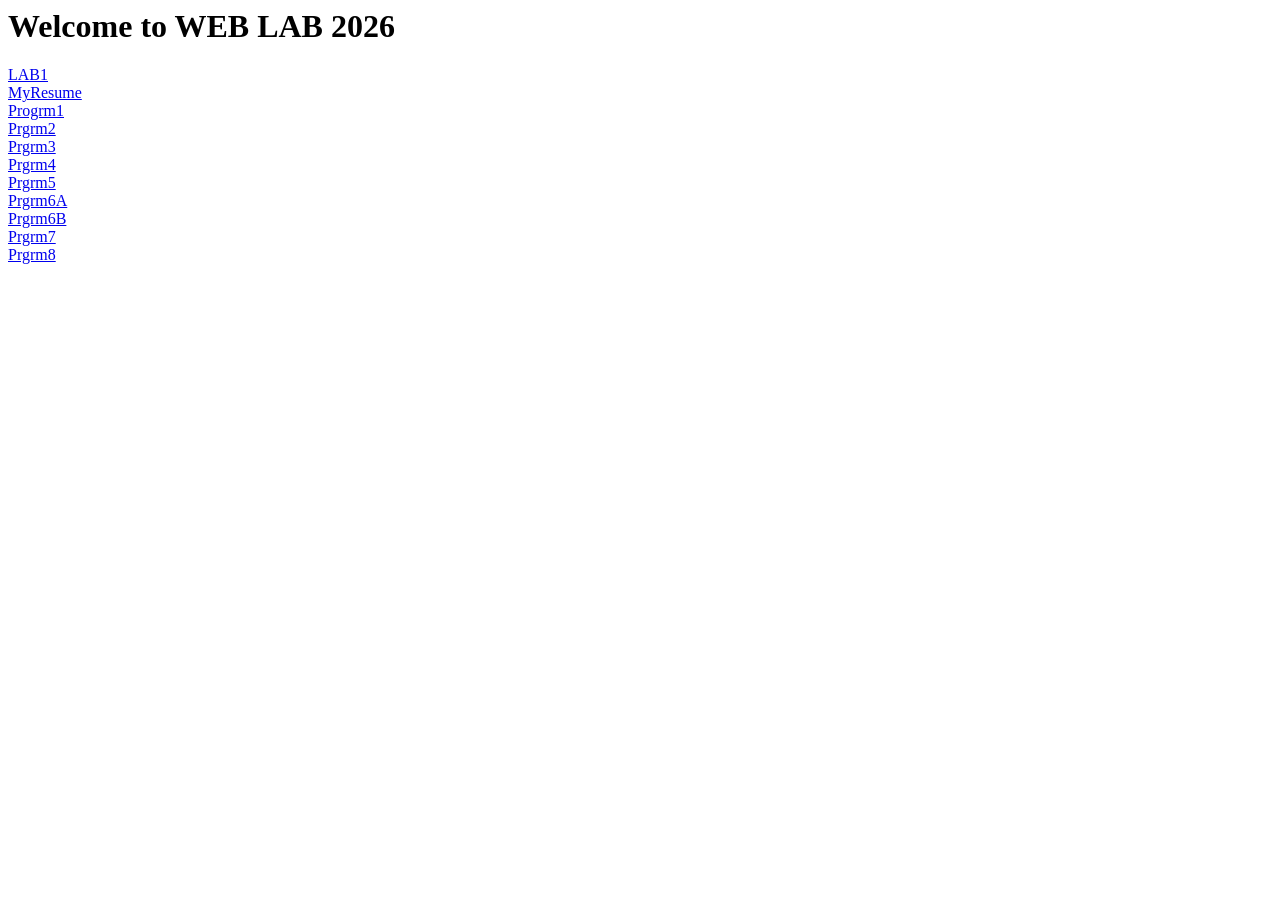
<file: index.html>
<html>
  <head>
     <title>Welcome to WEB LAB 2026</title>
  </head>
 <body>
   <h1>Welcome to WEB LAB 2026</h1>
   <a href="Lab1.html">LAB1</a>
   <br>
   <a href="profile.html">MyResume</a>
   <br>
   <a href="p1.html">Progrm1</a>
   <br>
    <a href="pg2.html">Prgrm2</a>
   <br>
    <a href="pg3.html">Prgrm3</a>
   <br> 
    <a href="pg4.xml">Prgrm4</a>
   <br>
    <a href="pg5.php">Prgrm5</a>
   <br>
     <a href="pg6a.php">Prgrm6A</a>
   <br>
    <a href="pg6b.php">Prgrm6B</a>
   <br>
    <a href="pg7.php">Prgrm7</a>
   <br>
   <a href="pg8.php">Prgrm8</a>
   <br>
 </body>
</html>
</file>
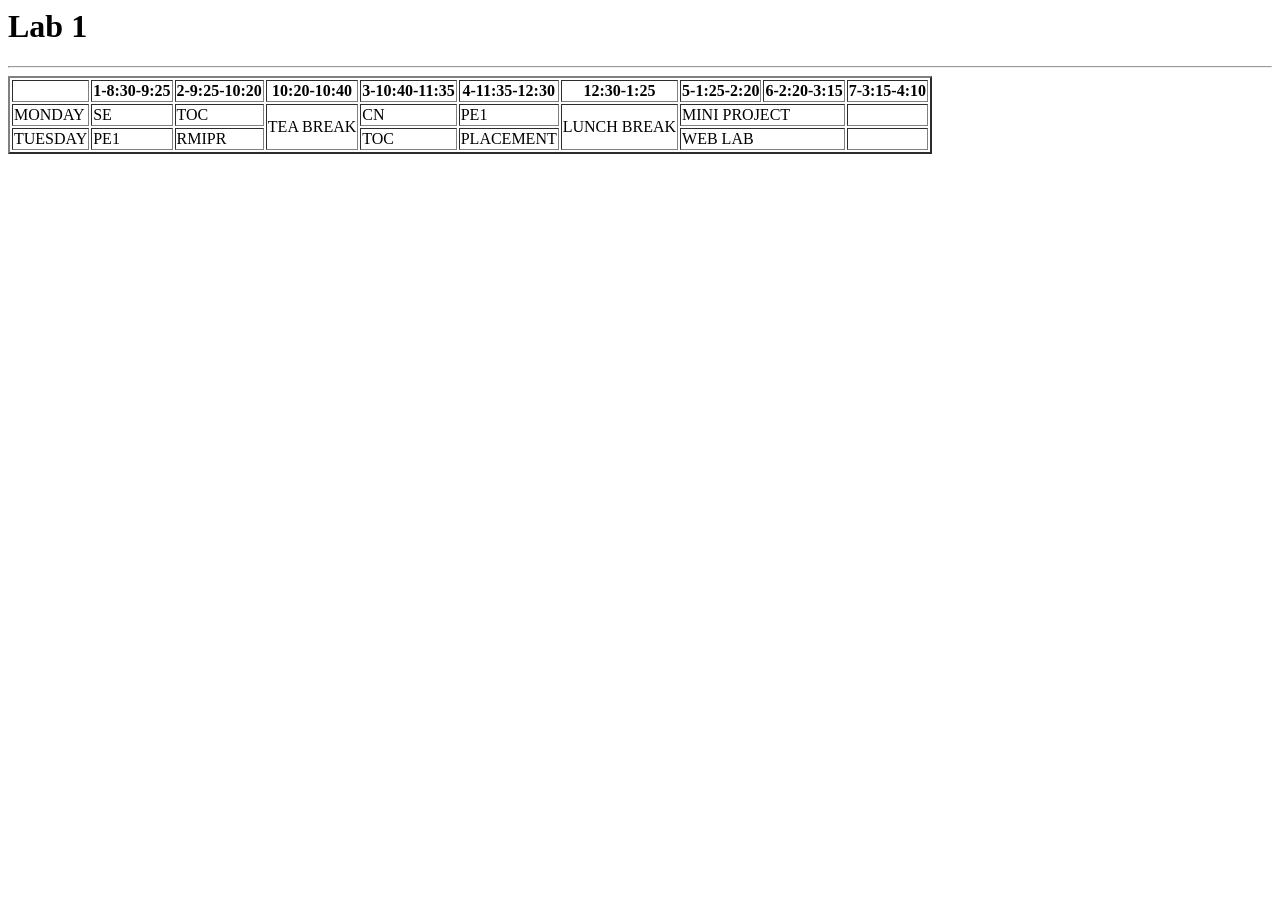
<file: Lab1.html>
<html>
  <head>
      <title>Lab 1</title>
  </head>
  <body>
      <h1>Lab 1</h1>
  <hr>
  <table border="2">
  <tr>
  <th></th>
  <th>1-8:30-9:25</th>
  <th>2-9:25-10:20</th>
  <th>10:20-10:40</th>
  <th>3-10:40-11:35</th>
  <th>4-11:35-12:30</th>
  <th>12:30-1:25</th>
  <th>5-1:25-2:20</th>
  <th>6-2:20-3:15</th>
  <th>7-3:15-4:10</th>
  </tr>
  <tr>
    <td>MONDAY</td>
    <td>SE</td>
    <td>TOC</td>
    <td rowspan="6">TEA BREAK</td>
    <td>CN</td>
    <td>PE1</td>
    <td rowspan="6">LUNCH BREAK</td>
    <td colspan="2">MINI PROJECT</td>
    <td></td>
  </tr>
  <tr>
    <td>TUESDAY</td>
    <td>PE1</td>
    <td>RMIPR</td>
    <td>TOC</td>
    <td>PLACEMENT</td>
    <td colspan="2">WEB LAB</td>
    <td></td>
  </tr>
  </table>
  </body>
</html>
</file>
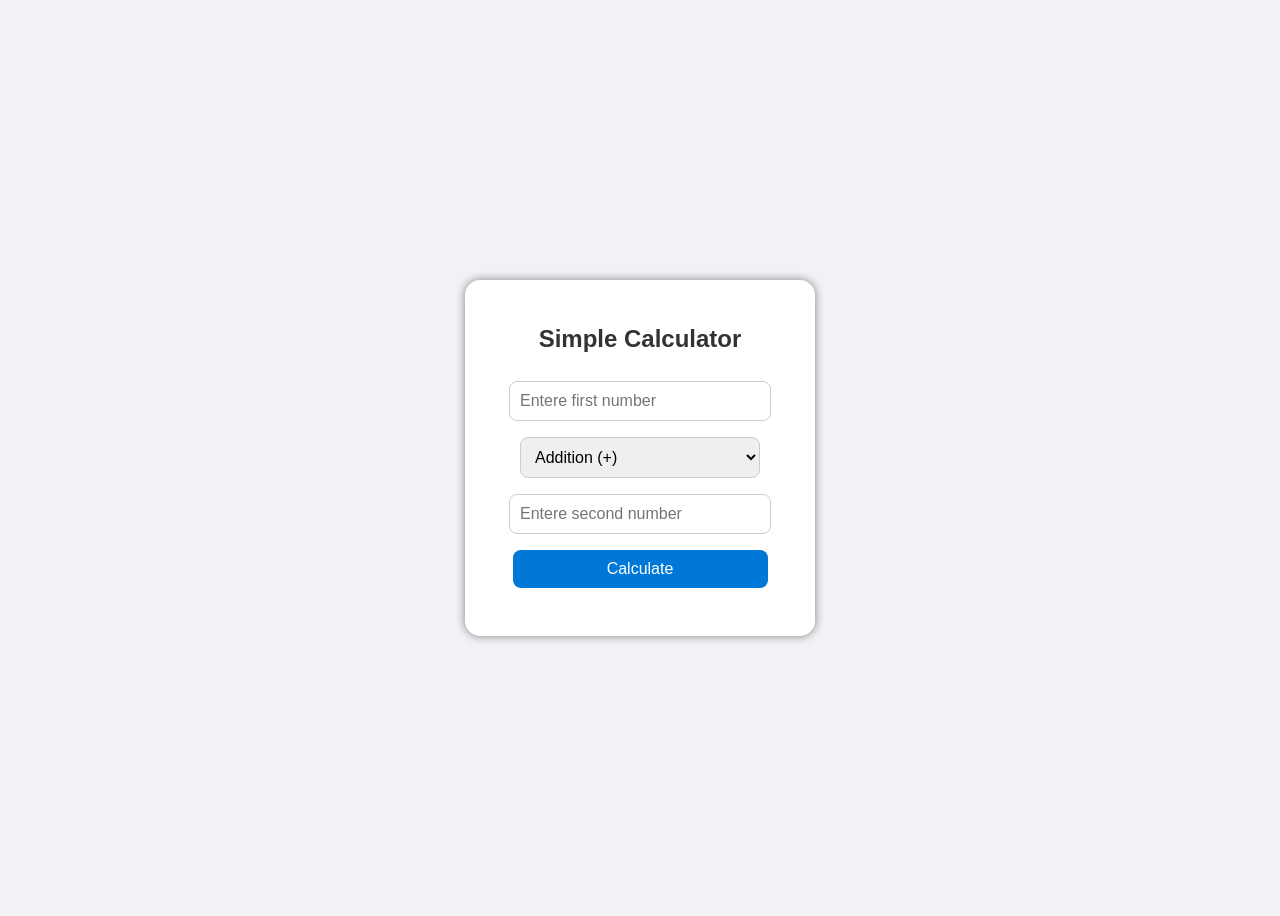
<file: p1.html>
<!DOCTYPE html>
<html>
<head>
	<title>Simple Calculator</title>
	<style>
		body{
			font-family:Arial,sans-serif;
			background-color:#f0f2f5;
			display:flex;
			justify-content:center;
			align-items:center;
			height:100vh;
		}
		.calculator{
			background-color:white;
			padding:25px;
			border-radius:15px;
			box-shadow:0 0 10px gray;
			width:300px;
			text-align:center;
		}
		h2{
			color:#333;
			margin-bottom:20px;
		}
		input,select,button{
			padding:10px;
			margin:8px;
			width:80%;
			border:1px solid #ccc;
			border-radius:8px;
			font-size:16px;
		}
		button{
			width:85%;
			background-color:#0078d7;
			color:white;
			border:none;
			cursor:pointer;
		}
		button:hover {
			background-color:#005fa3;
		}
		#result{
			margin-top:15px;
			font-weight:bold;
			color:green;
		}
	</style>
</head>
<body>
	<div class="calculator">
		<h2>Simple Calculator</h2>
		<input type="number" id="firstNumber" placeholder="Entere first number"><br>
		<select id="operator">
			<option value="+">Addition (+)</option>
			<option value="-">Subtraction (-)</option>
			<option value="*">Multiplication (*)</option>
			<option value="/">Division (/)</option>
		</select>
		<br>
		<input type="number" id="secondNumber" placeholder="Entere second number"><br>
		<button onclick="calculate()">Calculate</button>
		<div id="result"></div>
	</div>
	
	<script>
		function calculate(){
			let firstNumber=parseFloat(document.getElementById("firstNumber").value);
			let secondNumber=parseFloat(document.getElementById("secondNumber").value);
			let operator=document.getElementById("operator").value;
			let result="";

			if(isNaN(firstNumber) || isNaN(secondNumber)){
				result="Please Enter Valid Number.";
			}
			else
			{
				if(operator=="+")
				{
					result="Result:"+(firstNumber+secondNumber);
				}
				else if (operator=="-") 
				{
					result="Result:"+(firstNumber-secondNumber);
				}
				else if (operator=="*") 
				{
					result="Result:"+(firstNumber*secondNumber);
				}
				else if (operator=="/") 
				{
					if(secondNumber==0)
					{
						result="Division by zero not possible.";
					}
					else
					{
						result="Result:"+(firstNumber/secondNumber);
					}
				}
				else
				{
					result="Invalid operator.";
				}
			}
			document.getElementById("result").innerHTML=result;
		}
	</script>	
</body>
</html>
</file>
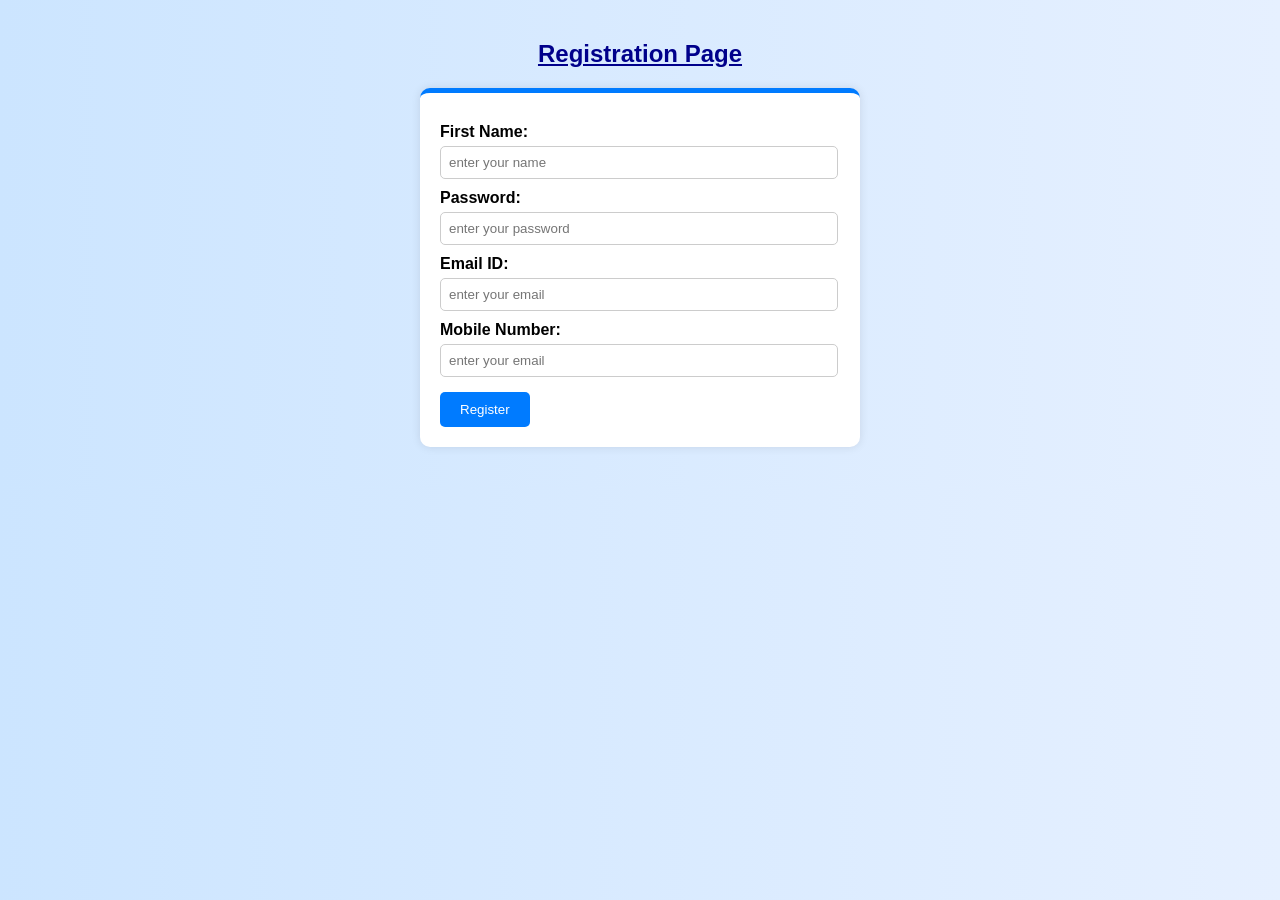
<file: pg3.html>
<!DOCTYPE html>
<html>
<head>
	<title>Registration Form Validation</title>
	<link rel="stylesheet" href="3style.css">
	<style>
		body{
			font-family:Arial,sans-serif;
			background-color:#f3f6fa;
			margin:40px;
		}
		h2{
			color:#0404085;
			text-align:center;
		}
		form{
			background-color:white;
			border-radius:10px;
			box-shadow:0 0 10px rgba(0,0,0,0.1);
			padding:20px;
			width:400px;
			margin:0 auto;
		}
		label{
			display:block;
			margin-top:10px;
			font-weight:bold;
		}
		input[type="text"],input[type="password"],input[type="email"]{
			width:95%;
			padding:8px;
			margin-top:5px;
			border-radius:5px;
			border:1px solid #ccc;
		}
		input[type="submit"]{
			background-color:#007bff;
			color:white;
			border:none;
			padding:10px 20px;
			border-radius:5px;
			margin-top:15px;
			cursor:pointer;
		}
		input[type="submit"]:hover{
			background-color:#0056b3;

		}
		.error{
			color:red;
			font-size:0.9em;
		}
	</style>
	<script>
		function validateForm(){
			let name=document.getElementById("fname").value.trim();
			let password=document.getElementById("password").value.trim();
			let email=document.getElementById("email").value.trim();
			let mobile=document.getElementById("mobile").value.trim();
			let valid=true;

			document.getElementById("nameError").innerHTML="";
			document.getElementById("passError").innerHTML="";
			document.getElementById("emailError").innerHTML="";
			document.getElementById("mobileError").innerHTML="";

			if(!/^[A-Za-z]+$/.test(name)||name.length<6){
				document.getElementById("nameError").innerHTML="Name must contain only alphabets and be at least 6 characters long";
				valid=false;
			}

			if(password.length<6){
				document.getElementById("passError").innerHTML="Password must contain only alphabets and be at least 6 characters long";
				valid=false;
			}
			let emailPattern=/^[a-zA-Z0-9._-]+@[a-zA-Z0-9.-]+[A-Za-z]{2,}$/;
			if(!emailPattern.test(email)){
				document.getElementById("emailError").innerHTML="Please enter valid email";
				valid=false;
			}
			if(!/^\d{10}$/.test(mobile)){
				document.getElementById("mobileError").innerHTML="Mobile number must containexactly 10 digits";
				valid=false;
			}
			return valid;

		}
	</script>
</head>
<body>
	<h2 style="text-decoration:underline;color:darkblue;">Registration Page</h2>
	<form onsubmit="return validateForm()">
		<label for="fname">First Name:</label>
		<input type="text" id="fname" placeholder="enter your name">
		<div id="nameError" class="error"></div>

		<label for="password">Password:</label>
		<input type="password" id="password" placeholder="enter your password">
		<div id="passError" class="error"></div>
		
		<label for="email">Email ID:</label>
		<input type="email" id="email" placeholder="enter your email">
		<div id="emailError" class="error"></div>

		<label for="mobile">Mobile Number:</label>
		<input type="text" id="mobile" placeholder="enter your email">
		<div id="mobileError" class="error"></div>

		<input type="submit" value="Register">
	</form>	

</body>
</html>
</file>
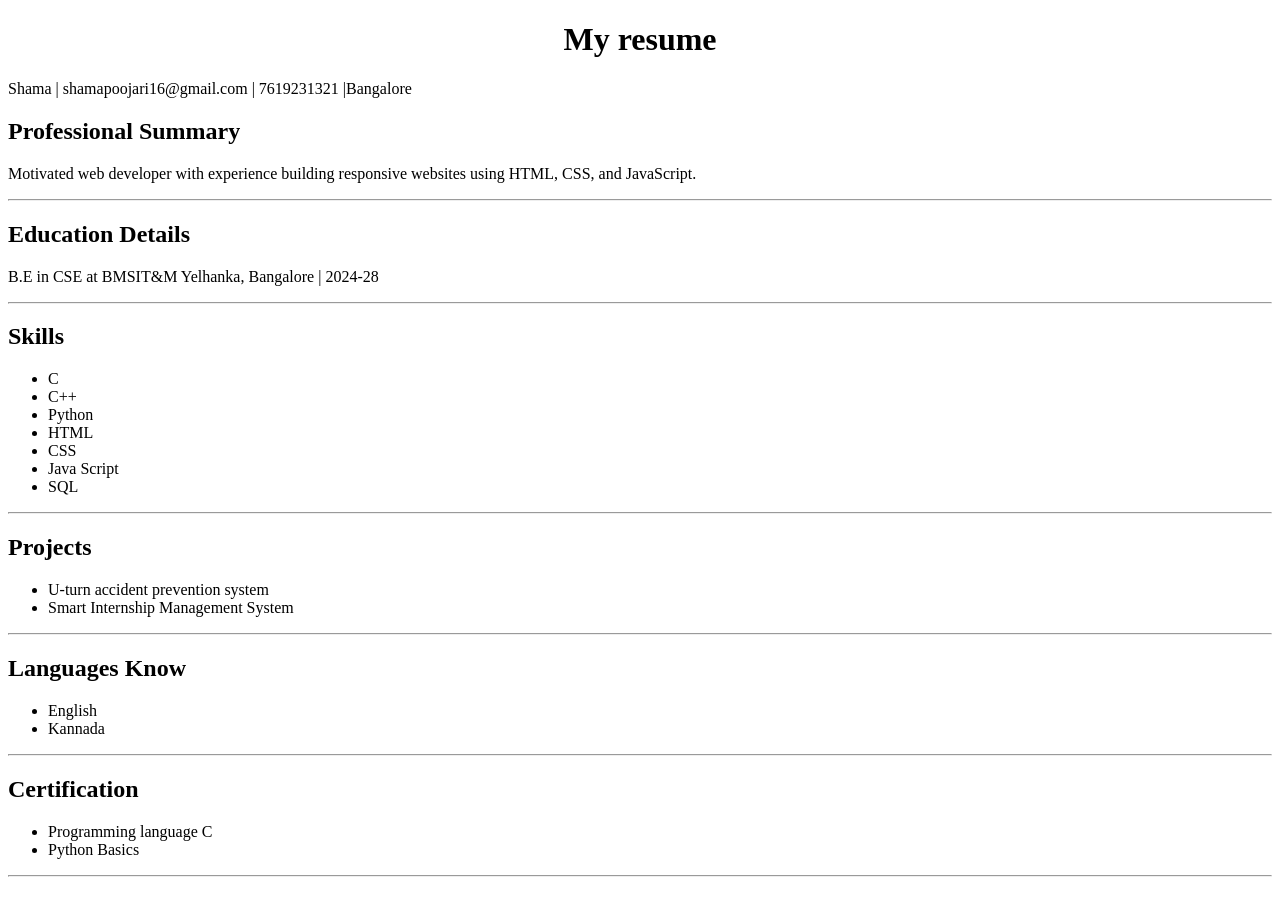
<file: profile.html>
<!DOCTYPE html>
<html>
<head>
	<meta charset="utf-8">
	<meta name="viewport" content="width=device-width, initial-scale=1">
	<title>My Resume</title>
</head>
	<h1 style="text-align:center">My resume</h1>
	<p>Shama | shamapoojari16@gmail.com | 7619231321 |Bangalore</p>
	<section>
	<h2>Professional Summary</h2>
	<p>
      Motivated web developer with experience building responsive
      websites using HTML, CSS, and JavaScript.
    </p>
    <hr>
</section>

<section>
	<h2>Education Details</h2>
	<p>B.E in CSE at BMSIT&M Yelhanka, Bangalore | 2024-28</p>
	<hr>
</section>

<section>
	<h2>Skills</h2>
	<ul>
	<li>C</li>
	<li>C++</li>
	<li>Python</li>
	<li>HTML</li>
	<li>CSS</li>
	<li>Java Script</li>
	<li>SQL</li>
</ul>
<hr>
</section>

<section>
	<h2>Projects</h2>
	<ul>
	<li>U-turn accident prevention system</li>
	<li>Smart Internship Management System</li>
</ul>
<hr>
</section>

<section>
	<h2>Languages Know </h2>
	<ul>
		<li>English</li>
		<li>Kannada</li>
	</ul>
</section>	
<hr>
<section>
	<h2>Certification</h2>
	<ul>
		<li>Programming language C</li>
		<li>Python Basics</li>
	</ul>
	<hr>
</section>
	

</html>
</file>
<file: 3style.css>
body{
	background:linear-gradient(to right,#cce5ff,#e6f0ff);

}

input:focus{
	border-color:#007bff;
	outline:none;
}

form{
	border-top:5px solid #007bff;
}
</file>
